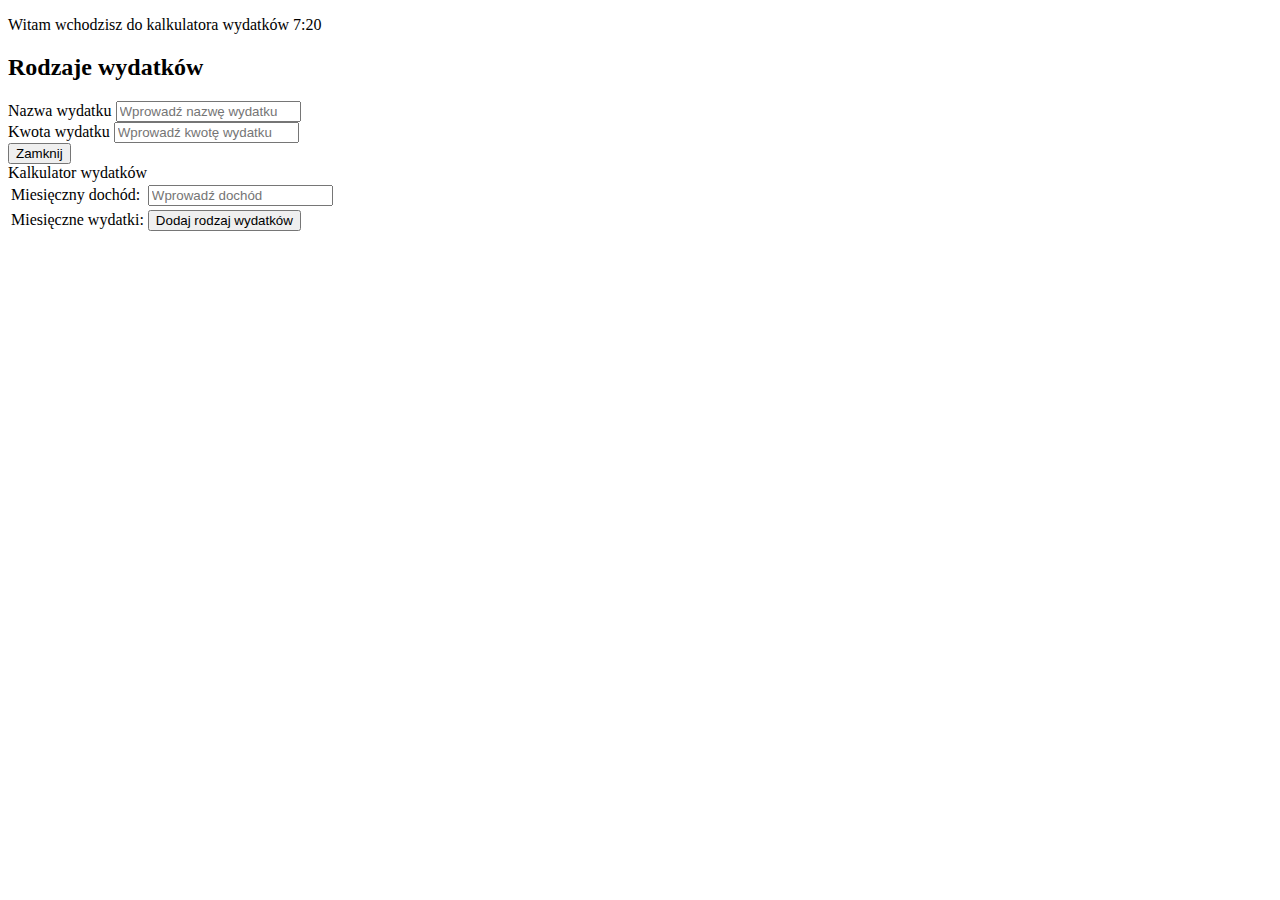
<file: base.html>
<!DOCTYPE html>
<html lang="en">
<head>
    <meta charset="UTF-8">
    <meta name="viewport" content="width=device-width, initial-scale=1.0">
    <title>Kalkulator wydatków</title>
    <link rel="stylesheet" href="style.css">
    <script src="script.js" defer></script>
</head>
<body>
    <div class="welcome">
        <p class="welcome-text"></p>
    </div>
    <div class="kind-of-expenses">
        <h2>Rodzaje wydatków</h2>
        <label for="expenses-name">Nazwa wydatku</label>
        <input type="text" id="expenses-name" placeholder="Wprowadź nazwę wydatku"><br>
        <label for="expenses-amount">Kwota wydatku</label>
        <input type="number" id="expenses-amount" placeholder="Wprowadź kwotę wydatku"><br>
        <button id="close-kind-of-expenses">Zamknij</button>
    </div>
    <div class="calculator">
        <h>Kalkulator wydatków</h2>
    <table>
        <tr>
            <td><label for="income">Miesięczny dochód:</label></td>
            <td><input type="number" id="income" placeholder="Wprowadź dochód"></td>
        </tr>
        <tr>
            <td><label for="expenses">Miesięczne wydatki:</label></td>
            <td><button id="add-expense">Dodaj rodzaj wydatków</button></td>
        </tr>
    </div>
</body>
</html>
</file>
<file: style.css>

</file>
